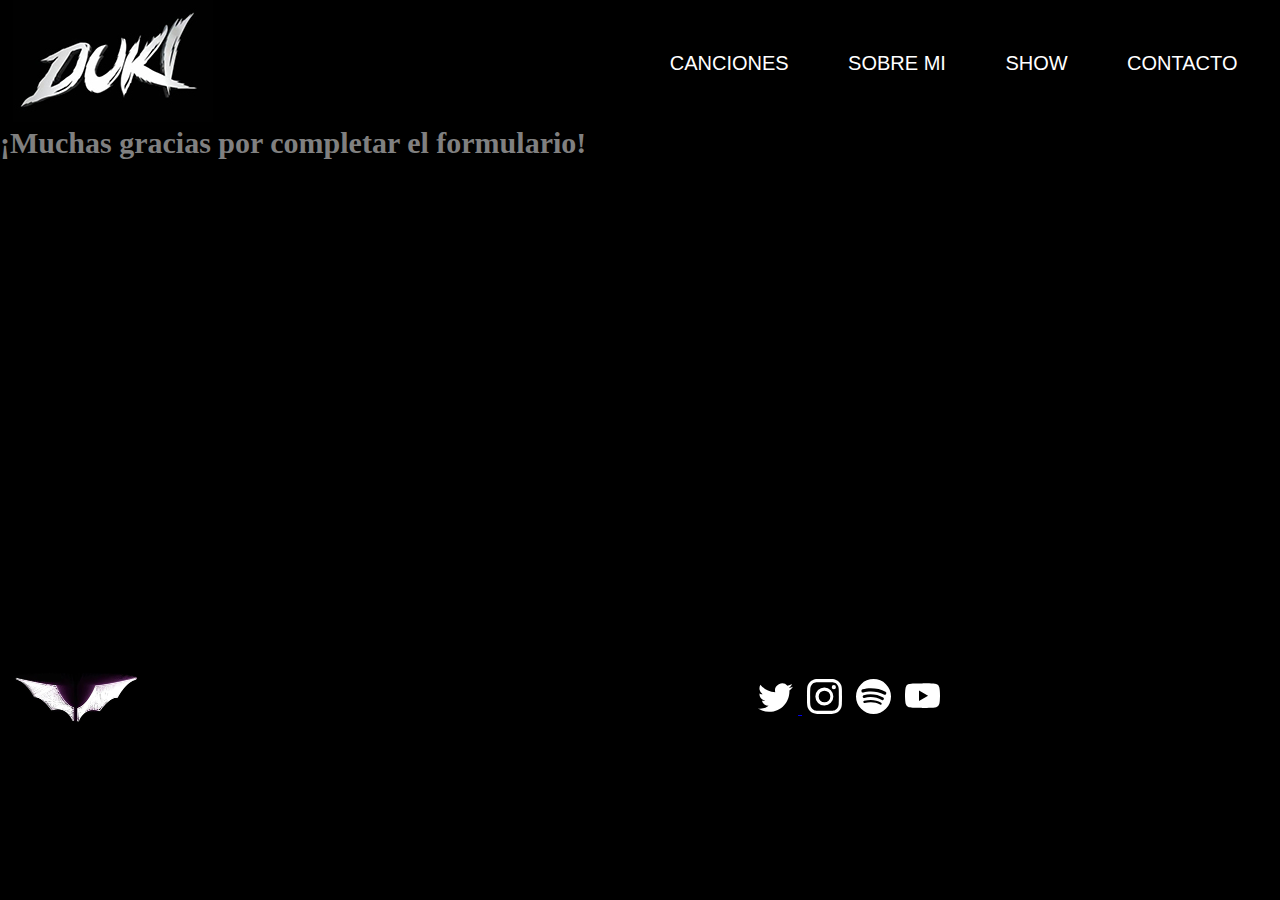
<file: respuesta.html>
<!DOCTYPE html>
<html lang="es">
<head>
    <meta charset="UTF-8">
    <meta name="viewport" content="width=device-width, initial-scale=1.0">
    <title> Duki oficial Borroni</title>
    <!-- CSS only -->
<link href="https://cdn.jsdelivr.net/npm/bootstrap@5.2.0-beta1/dist/css/bootstrap.min.css" rel="stylesheet" integrity="sha384-0evHe/X+R7YkIZDRvuzKMRqM+OrBnVFBL6DOitfPri4tjfHxaWutUpFmBp4vmVor" crossorigin="anonymous">

<link rel="stylesheet" href="css/estilos.css">
<link rel="stylesheet" href="https://cdnjs.cloudflare.com/ajax/libs/font-awesome/6.1.1/css/all.min.css">
</head>

<body>


    <header class="container-fluid header  ">

     
           
            <div class="logo img-fluid ">
		        <a href="index.html"><img src="imagenes/dukilogo1.jpg" alt=""></a>
            </div>

	
  
            
        <nav>
            <a href="canciones.html">CANCIONES</a>
            <a href="sobremi.html">SOBRE MI</a>
            <a href="show.html">SHOW</a>
            <a href="contacto.html">CONTACTO</a>
            
         
        
            </nav>
   
        
    
</div>
	</header>

    
   
    <div class="col m-5 krew text-center">
        <h2 class="respuesta"> ¡Muchas gracias por completar el formulario!</h2>
   </div>
   
   
    



   
        
        













    <footer class="container-fluid mt-5   ">

        <div class="logodos m-4 ">
             <img  class= "img-fluid" src="imagenes/duki1.jpg" >
        </div>
           
            <div class="cajaredes">
           
                <div class="Titlesection">
                    <h4>
                  <a href="https://twitter.com/dukissj?s=21&t=M__1F7-U44XEe5UZ7H7FEA" target="_blank">	<svg xmlns="http://www.w3.org/2000/svg" width="45" height="35" fill="WHITE" class="bi bi-twitter" viewBox="0 0 16 16"> 
                <path d="M5.026 15c6.038 0 9.341-5.003 9.341-9.334 0-.14 0-.282-.006-.422A6.685 6.685 0 0 0 16 3.542a6.658 6.658 0 0 1-1.889.518 3.301 3.301 0 0 0 1.447-1.817 6.533 6.533 0 0 1-2.087.793A3.286 3.286 0 0 0 7.875 6.03a9.325 9.325 0 0 1-6.767-3.429 3.289 3.289 0 0 0 1.018 4.382A3.323 3.323 0 0 1 .64 6.575v.045a3.288 3.288 0 0 0 2.632 3.218 3.203 3.203 0 0 1-.865.115 3.23 3.23 0 0 1-.614-.057 3.283 3.283 0 0 0 3.067 2.277A6.588 6.588 0 0 1 .78 13.58a6.32 6.32 0 0 1-.78-.045A9.344 9.344 0 0 0 5.026 15z"/>
              </svg> </a>
                    <a href="https://www.instagram.com/duki/" target="_blank"><svg xmlns="http://www.w3.org/2000/svg" width="45" height="35" fill="white" class="bi bi-instagram" viewBox="0 0 16 16">
                <path d="M8 0C5.829 0 5.556.01 4.703.048 3.85.088 3.269.222 2.76.42a3.917 3.917 0 0 0-1.417.923A3.927 3.927 0 0 0 .42 2.76C.222 3.268.087 3.85.048 4.7.01 5.555 0 5.827 0 8.001c0 2.172.01 2.444.048 3.297.04.852.174 1.433.372 1.942.205.526.478.972.923 1.417.444.445.89.719 1.416.923.51.198 1.09.333 1.942.372C5.555 15.99 5.827 16 8 16s2.444-.01 3.298-.048c.851-.04 1.434-.174 1.943-.372a3.916 3.916 0 0 0 1.416-.923c.445-.445.718-.891.923-1.417.197-.509.332-1.09.372-1.942C15.99 10.445 16 10.173 16 8s-.01-2.445-.048-3.299c-.04-.851-.175-1.433-.372-1.941a3.926 3.926 0 0 0-.923-1.417A3.911 3.911 0 0 0 13.24.42c-.51-.198-1.092-.333-1.943-.372C10.443.01 10.172 0 7.998 0h.003zm-.717 1.442h.718c2.136 0 2.389.007 3.232.046.78.035 1.204.166 1.486.275.373.145.64.319.92.599.28.28.453.546.598.92.11.281.24.705.275 1.485.039.843.047 1.096.047 3.231s-.008 2.389-.047 3.232c-.035.78-.166 1.203-.275 1.485a2.47 2.47 0 0 1-.599.919c-.28.28-.546.453-.92.598-.28.11-.704.24-1.485.276-.843.038-1.096.047-3.232.047s-2.39-.009-3.233-.047c-.78-.036-1.203-.166-1.485-.276a2.478 2.478 0 0 1-.92-.598 2.48 2.48 0 0 1-.6-.92c-.109-.281-.24-.705-.275-1.485-.038-.843-.046-1.096-.046-3.233 0-2.136.008-2.388.046-3.231.036-.78.166-1.204.276-1.486.145-.373.319-.64.599-.92.28-.28.546-.453.92-.598.282-.11.705-.24 1.485-.276.738-.034 1.024-.044 2.515-.045v.002zm4.988 1.328a.96.96 0 1 0 0 1.92.96.96 0 0 0 0-1.92zm-4.27 1.122a4.109 4.109 0 1 0 0 8.217 4.109 4.109 0 0 0 0-8.217zm0 1.441a2.667 2.667 0 1 1 0 5.334 2.667 2.667 0 0 1 0-5.334z"/>
              </svg></a>
                      
                      
                      <a href="https://open.spotify.com/playlist/37i9dQZF1DXe1ikyKZnRtc" target="_blank"><svg xmlns="http://www.w3.org/2000/svg" width="45" height="35" fill="white" class="bi bi-spotify" viewBox="0 0 16 16">
                <path d="M8 0a8 8 0 1 0 0 16A8 8 0 0 0 8 0zm3.669 11.538a.498.498 0 0 1-.686.165c-1.879-1.147-4.243-1.407-7.028-.77a.499.499 0 0 1-.222-.973c3.048-.696 5.662-.397 7.77.892a.5.5 0 0 1 .166.686zm.979-2.178a.624.624 0 0 1-.858.205c-2.15-1.321-5.428-1.704-7.972-.932a.625.625 0 0 1-.362-1.194c2.905-.881 6.517-.454 8.986 1.063a.624.624 0 0 1 .206.858zm.084-2.268C10.154 5.56 5.9 5.419 3.438 6.166a.748.748 0 1 1-.434-1.432c2.825-.857 7.523-.692 10.492 1.07a.747.747 0 1 1-.764 1.288z"/>
              </svg></a>
                    <a href="https://www.youtube.com/channel/UCJUYcEdvnYFGajHBW0Nao3w" target="_blank"><svg xmlns="http://www.w3.org/2000/svg" width="45" height="35" fill="white" class="bi bi-youtube" viewBox="0 0 16 16">
                <path d="M8.051 1.999h.089c.822.003 4.987.033 6.11.335a2.01 2.01 0 0 1 1.415 1.42c.101.38.172.883.22 1.402l.01.104.022.26.008.104c.065.914.073 1.77.074 1.957v.075c-.001.194-.01 1.108-.082 2.06l-.008.105-.009.104c-.05.572-.124 1.14-.235 1.558a2.007 2.007 0 0 1-1.415 1.42c-1.16.312-5.569.334-6.18.335h-.142c-.309 0-1.587-.006-2.927-.052l-.17-.006-.087-.004-.171-.007-.171-.007c-1.11-.049-2.167-.128-2.654-.26a2.007 2.007 0 0 1-1.415-1.419c-.111-.417-.185-.986-.235-1.558L.09 9.82l-.008-.104A31.4 31.4 0 0 1 0 7.68v-.123c.002-.215.01-.958.064-1.778l.007-.103.003-.052.008-.104.022-.26.01-.104c.048-.519.119-1.023.22-1.402a2.007 2.007 0 0 1 1.415-1.42c.487-.13 1.544-.21 2.654-.26l.17-.007.172-.006.086-.003.171-.007A99.788 99.788 0 0 1 7.858 2h.193zM6.4 5.209v4.818l4.157-2.408L6.4 5.209z"/>
              </svg></a>
                   
                  </div>  
              
       </div>
                    
    
      
    
    
    </footer>
    


   



<!-- JavaScript Bundle with Popper -->
<script src="https://cdn.jsdelivr.net/npm/bootstrap@5.2.0-beta1/dist/js/bootstrap.bundle.min.js" integrity="sha384-pprn3073KE6tl6bjs2QrFaJGz5/SUsLqktiwsUTF55Jfv3qYSDhgCecCxMW52nD2" crossorigin="anonymous"></script>

</body>
</html>
</file>
<file: css/estilos.css>
* {margin:0;padding:0;box-sizing: border-box;}
@font-face {
    font-family:Anton-regular ;
    src: url(Anton-regular.ttf) format(truetype)
}
@font-face {
    font-family: Antonio-light;
    src: url(Antonio-light.ttf) format(truetype)
}

@font-face {
    font-family:Antonio-Bold ;
    src: url(Antonio-Bold.ttf) format(truetype)
}

@font-face {
    font-family:Roboto ;
    src: url(Roboto-regular.ttf) format(truetype)
}

body{ 
    background-color: black;
color: white;
width: 100%;}


header{
        display: flex;
        flex-direction: row;
        width: 100%;
        justify-content: space-between;
        align-items: center;
        padding: 0 1% 0 1%;

       }

    .baner img {width:100%

    }


nav{ 
    display: flex;
    flex-direction: row;
    justify-content: space-around;
    width:50%;
    
   
}

nav a {padding: 1% 2% 1% 2% ;
    color: white; 
    text-decoration: none;
    font-family: 'Antonio', sans-serif;
    font-size: 20px;
 }



nav a:hover {
    color:rgb(120, 34, 219);
    background-color: white;
    border-radius: 10px;
    padding: 1% 2% 1% 2%;



}


h1{

    color: rgb(120, 34, 219);
    font-size: 45px;
    font-family: 'Anton', sans-serif;
    
}

h2{

    color: grey;
    font-size: 30px;}
    

H3{ color: white;
    font-size: 20px;
     font-family: 'Roboto', sans-serif
}


.logo{
width: 20vw;
display: flex;
justify-content: flex-start;

}

.espacio {height: 20px;}



footer {display: flex;
    flex-direction: row;
    width: 100%;
    justify-content: space-between;
    align-items: center;
    padding: 0 1% 0 1%;

}

    .logodos{
        width: 50%;
        display: flex;
        justify-content: flex-start;}

.logodos img{ width:30%; margin: ;
}

    .cajaredes{ 
         display: flex;
        flex-direction: row;
        justify-content: space-evenly;
        width:100%;
       
        }

        .cajaredes p{ font-size: 35px;
        color: white;
    }


.iconos{ font-size: 50px;
color:rgb(120, 34, 219) ;
margin-right: 50px;}


.respuesta{ margin-bottom: 500px;}
</file>
